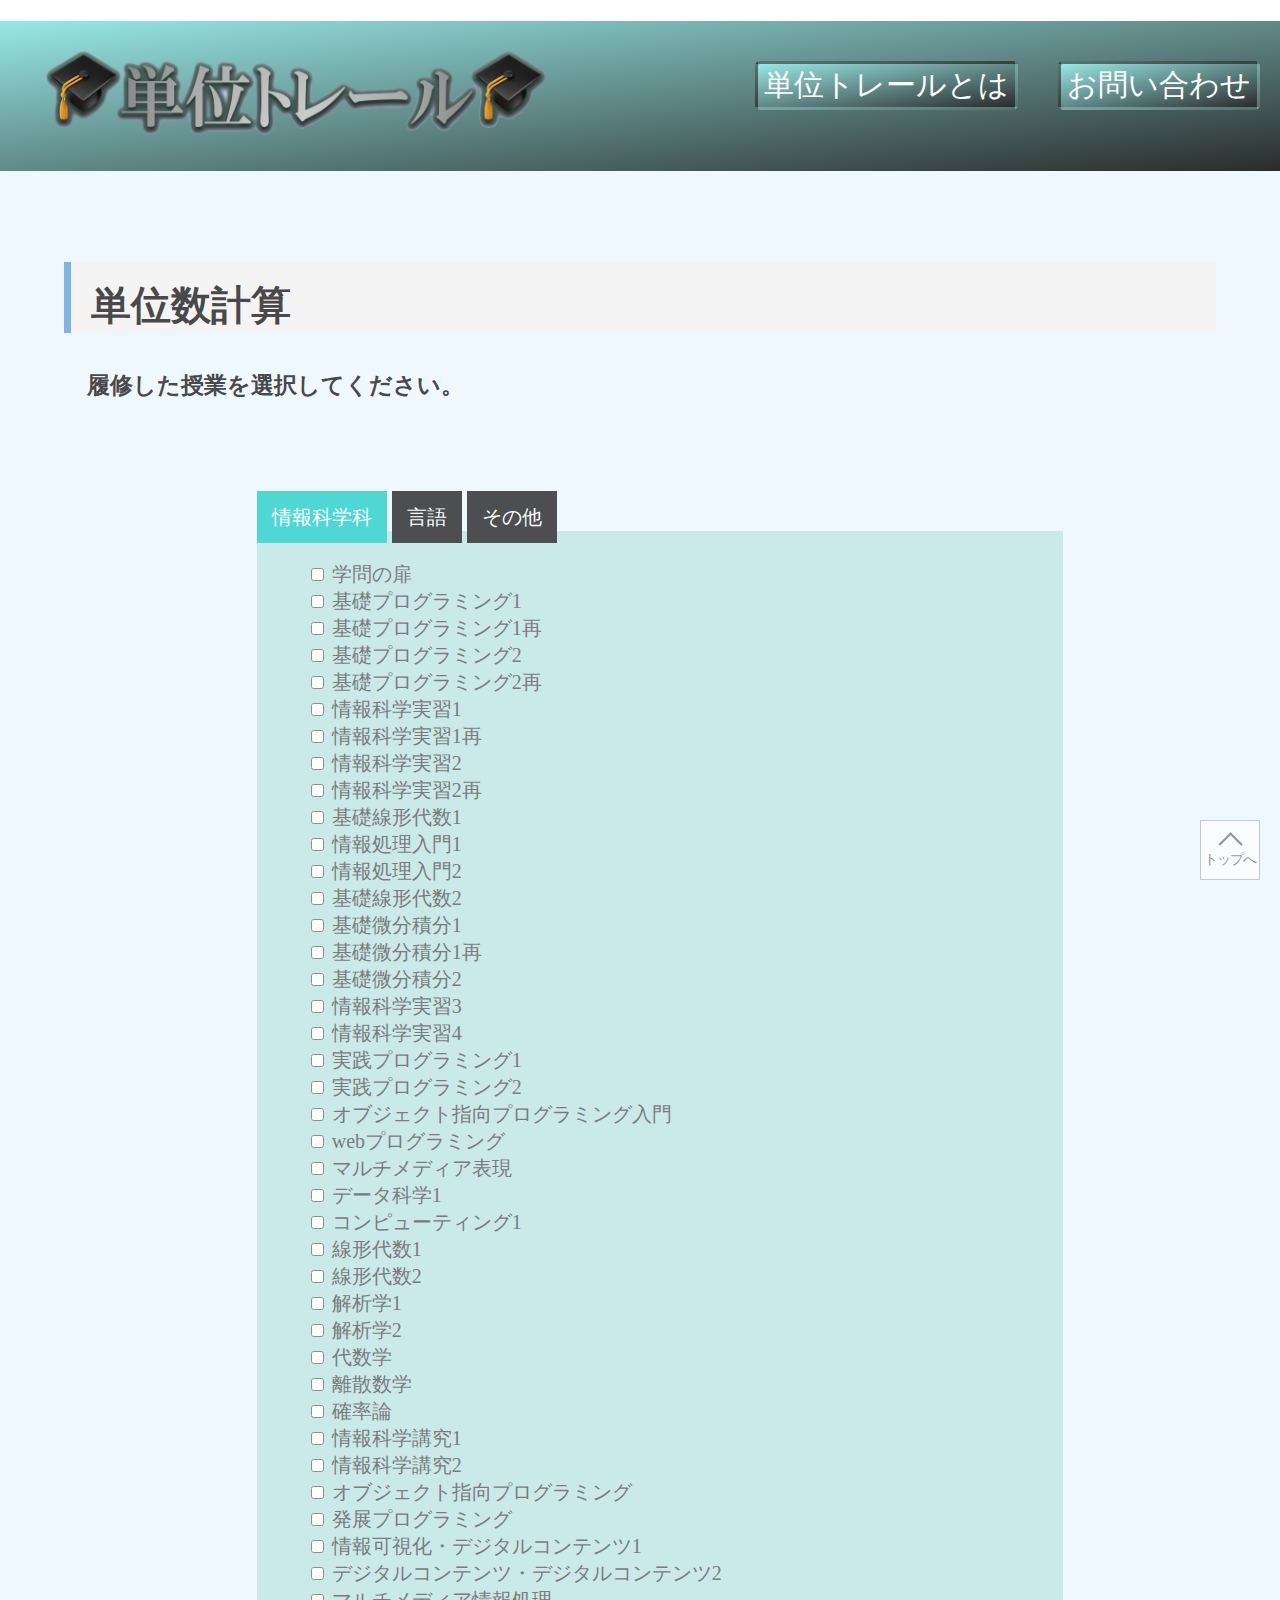
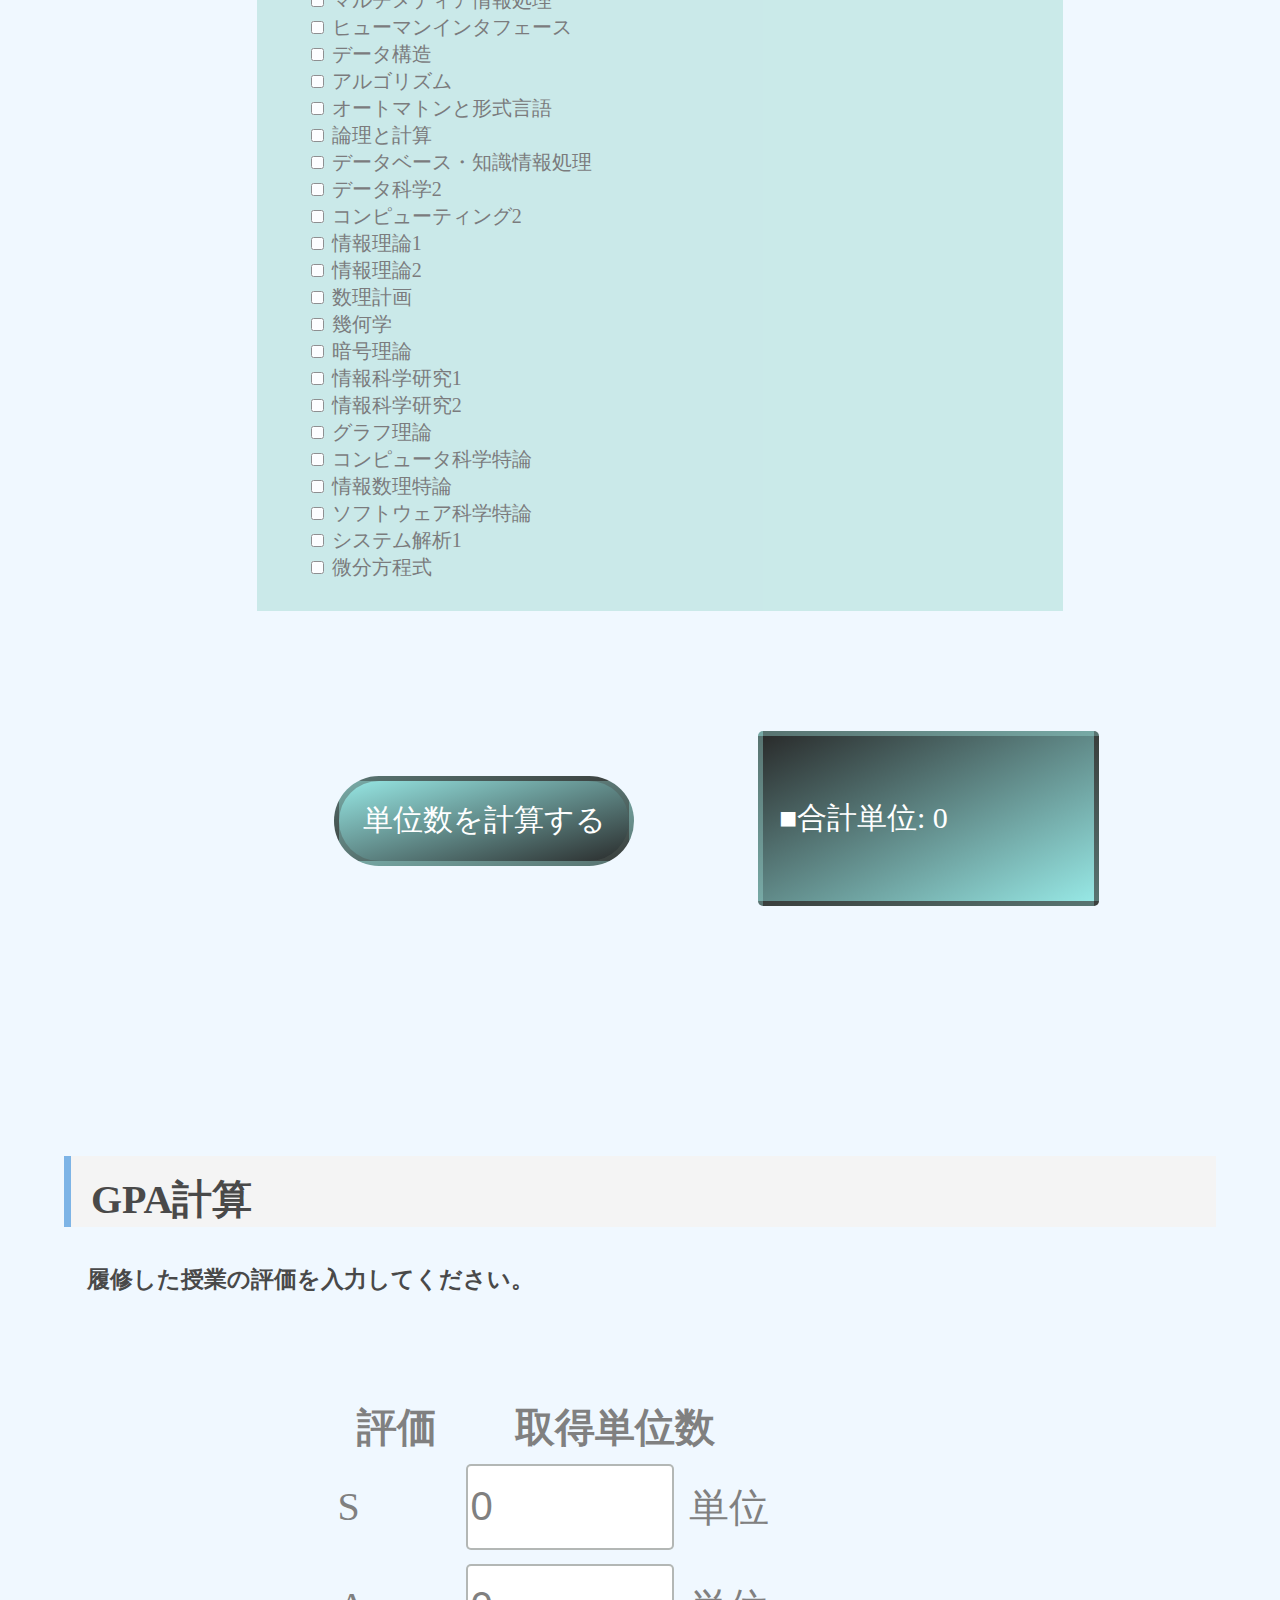
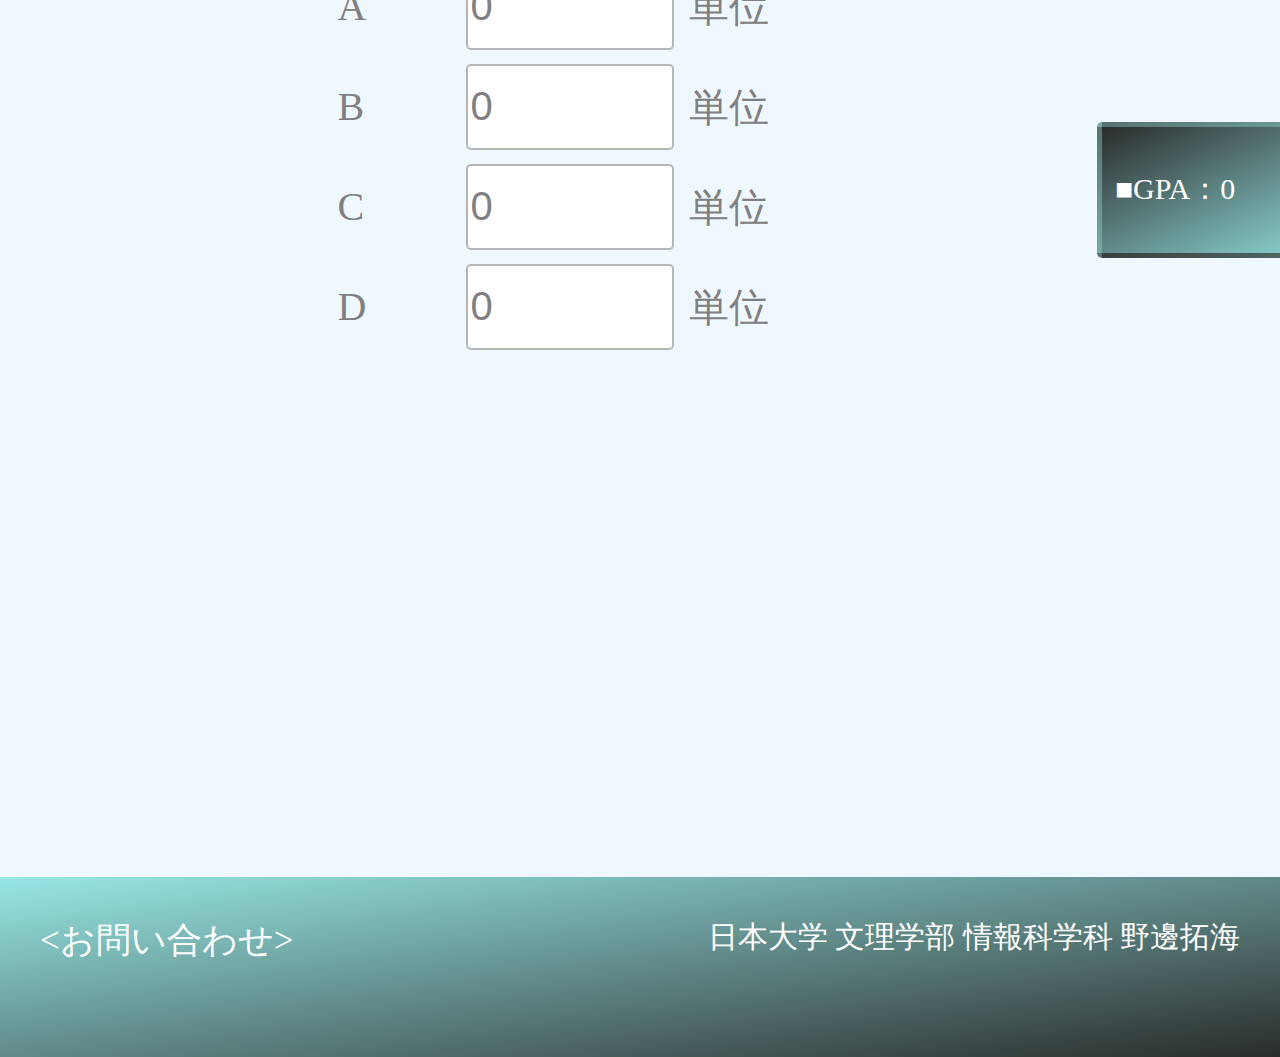
<file: index.html>
<!DOCTYPE html>
<html lang="ja">
<head>
    <meta charset="utf-8">
    <title>単位トレール</title>
    <link rel="stylesheet" href="css/styles.css">
        <div class="header">
            <div class="header-logo">
                <h1><a href="#"><img src="images/単位トレールロゴ透過11.png" class="logo-image" ></a></h1>
            </div>
            <div class="header-list">
                <ul>
                  <ui> <input type="button" onclick="location.href='#footer'" value="お問い合わせ" class="btn1"> </ui>
                  <ui> <input type="button" onclick="location.href='./transition/explain.html'" value="単位トレールとは" class="btn2"> </ui>
                </ul>
            </div>
        </div>
</head>
<body>
    <div class="container">
        <div class="container-1">
            <h1>単位数計算</h1>
            <h3>履修した授業を選択してください。</h3>
            <section class="tab_contents">
                <div class="tab_wrap">
                    <input id="tab1" type="radio" name="check" checked>
                    <label for="tab1" class="tab_lab1">情報科学科</label>
                    <input id="tab2" type="radio" name="check">
                    <label for="tab2" class="tab_lab2">言語</label>
                    <input id="tab3" type="radio" name="check">
                    <label for="tab3" class="tab_lab3">その他</label>
                    <div class="panels">
                        <div id="area1" class="panel">
                            <ul class="panel_content">
                                <input type="checkbox" class="checks" value="2"> 学問の扉<br>
                                <input type="checkbox" class="checks" value="2"> 基礎プログラミング1<br>
                                <input type="checkbox" class="checks" value="2"> 基礎プログラミング1再<br>
                                <input type="checkbox" class="checks" value="2"> 基礎プログラミング2<br>
                                <input type="checkbox" class="checks" value="2"> 基礎プログラミング2再<br>
                                <input type="checkbox" class="checks" value="1"> 情報科学実習1<br>
                                <input type="checkbox" class="checks" value="1"> 情報科学実習1再<br>
                                <input type="checkbox" class="checks" value="1"> 情報科学実習2<br>
                                <input type="checkbox" class="checks" value="1"> 情報科学実習2再<br>
                                <input type="checkbox" class="checks" value="2"> 基礎線形代数1<br>
                                <input type="checkbox" class="checks" value="2"> 情報処理入門1<br>
                                <input type="checkbox" class="checks" value="2"> 情報処理入門2<br>
                                <input type="checkbox" class="checks" value="2"> 基礎線形代数2<br>
                                <input type="checkbox" class="checks" value="2"> 基礎微分積分1<br>
                                <input type="checkbox" class="checks" value="2"> 基礎微分積分1再<br>
                                <input type="checkbox" class="checks" value="2"> 基礎微分積分2<br>
                                <input type="checkbox" class="checks" value="1"> 情報科学実習3<br>
                                <input type="checkbox" class="checks" value="1"> 情報科学実習4<br>
                                <input type="checkbox" class="checks" value="2"> 実践プログラミング1<br>
                                <input type="checkbox" class="checks" value="2"> 実践プログラミング2<br>
                                <input type="checkbox" class="checks" value="2"> オブジェクト指向プログラミング入門<br>
                                <input type="checkbox" class="checks" value="2"> webプログラミング<br>
                                <input type="checkbox" class="checks" value="2"> マルチメディア表現<br>
                                <input type="checkbox" class="checks" value="2"> データ科学1<br>
                                <input type="checkbox" class="checks" value="2"> コンピューティング1<br>
                                <input type="checkbox" class="checks" value="2"> 線形代数1<br>
                                <input type="checkbox" class="checks" value="2"> 線形代数2<br>
                                <input type="checkbox" class="checks" value="2"> 解析学1<br>
                                <input type="checkbox" class="checks" value="2"> 解析学2<br>
                                <input type="checkbox" class="checks" value="2"> 代数学<br>
                                <input type="checkbox" class="checks" value="2"> 離散数学<br>
                                <input type="checkbox" class="checks" value="2"> 確率論<br>
                                <input type="checkbox" class="checks" value="2"> 情報科学講究1<br>
                                <input type="checkbox" class="checks" value="2"> 情報科学講究2<br>
                                <input type="checkbox" class="checks" value="2"> オブジェクト指向プログラミング<br>
                                <input type="checkbox" class="checks" value="2"> 発展プログラミング<br>
                                <input type="checkbox" class="checks" value="2"> 情報可視化・デジタルコンテンツ1<br>
                                <input type="checkbox" class="checks" value="2"> デジタルコンテンツ・デジタルコンテンツ2<br>
                                <input type="checkbox" class="checks" value="2"> マルチメディア情報処理<br>
                                <input type="checkbox" class="checks" value="2"> ヒューマンインタフェース<br>
                                <input type="checkbox" class="checks" value="2"> データ構造<br>
                                <input type="checkbox" class="checks" value="2"> アルゴリズム<br>
                                <input type="checkbox" class="checks" value="2"> オートマトンと形式言語<br>
                                <input type="checkbox" class="checks" value="2"> 論理と計算<br>
                                <input type="checkbox" class="checks" value="2"> データベース・知識情報処理<br>
                                <input type="checkbox" class="checks" value="2"> データ科学2<br>
                                <input type="checkbox" class="checks" value="2"> コンピューティング2<br>
                                <input type="checkbox" class="checks" value="2"> 情報理論1<br>
                                <input type="checkbox" class="checks" value="2"> 情報理論2<br>
                                <input type="checkbox" class="checks" value="2"> 数理計画<br>
                                <input type="checkbox" class="checks" value="2"> 幾何学<br>
                                <input type="checkbox" class="checks" value="2"> 暗号理論<br>
                                <input type="checkbox" class="checks" value="4"> 情報科学研究1<br>
                                <input type="checkbox" class="checks" value="4"> 情報科学研究2<br>
                                <input type="checkbox" class="checks" value="2"> グラフ理論<br>
                                <input type="checkbox" class="checks" value="2"> コンピュータ科学特論<br>
                                <input type="checkbox" class="checks" value="2"> 情報数理特論<br>
                                <input type="checkbox" class="checks" value="2"> ソフトウェア科学特論<br>
                                <input type="checkbox" class="checks" value="2"> システム解析1<br>
                                <input type="checkbox" class="checks" value="2"> 微分方程式<br>
                            </ul>
                        </div>
                        <div id="area2" class="panel">
                            <ul class="panel_content">
                                <input type="checkbox" class="checks" value="1"> 英語1<br>
                                <input type="checkbox" class="checks" value="1"> 英語2<br>
                                <input type="checkbox" class="checks" value="1"> 英語3<br>
                                <input type="checkbox" class="checks" value="1"> 英語4<br>
                                <input type="checkbox" class="checks" value="1"> 英語5<br>
                                <input type="checkbox" class="checks" value="1"> 英語6<br>
                                <input type="checkbox" class="checks" value="1"> 英語7<br>
                                <input type="checkbox" class="checks" value="1"> 英語8<br>
                                <input type="checkbox" class="checks" value="1"> 英語9<br>
                                <input type="checkbox" class="checks" value="1"> 英語10<br>
                                <input type="checkbox" class="checks" value="1"> 英語11<br>
                                <input type="checkbox" class="checks" value="1"> 英語12<br>
                                <input type="checkbox" class="checks" value="1"> その他外国語①<br>
                                <input type="checkbox" class="checks" value="1"> その他外国語②<br>
                                <input type="checkbox" class="checks" value="1"> 実用英語検定1<br>
                                <input type="checkbox" class="checks" value="1"> 実用英語検定2<br>
                                <input type="checkbox" class="checks" value="1"> TOEIC 1<br>
                                <input type="checkbox" class="checks" value="1"> TOEIC 2<br>
                                <input type="checkbox" class="checks" value="1"> TOEIC 3<br>
                                <input type="checkbox" class="checks" value="1"> TOEIC 4<br>
                                <input type="checkbox" class="checks" value="1"> TOEFL 1<br>
                                <input type="checkbox" class="checks" value="1"> TOEFL 2<br>
                                <input type="checkbox" class="checks" value="1"> IELTS 1・TOEFL 3<br>
                                <input type="checkbox" class="checks" value="1"> IELTS 2・TOEFL 4<br>
                                <input type="checkbox" class="checks" value="1"> 通訳英語・通訳英語1<br>
                                <input type="checkbox" class="checks" value="1"> 通訳英語2<br>
                                <input type="checkbox" class="checks" value="1"> ビジネス英語・ビジネス英語2<br>
                                <input type="checkbox" class="checks" value="1"> 観光英語・観光英語1<br>
                                <input type="checkbox" class="checks" value="1"> 英文翻訳法・英文翻訳法1<br>
                                <input type="checkbox" class="checks" value="1"> 英文翻訳法2<br>
                                <input type="checkbox" class="checks" value="1"> 英語リスニング1<br>
                                <input type="checkbox" class="checks" value="1"> 英語リスニング2<br>
                                <input type="checkbox" class="checks" value="1"> 英文ライティング1<br>
                                <input type="checkbox" class="checks" value="1"> 英文ライティング2<br>
                            </ul>
                        </div>
                        <div id="area3" class="panel">
                            <ul class="panel_content">
                                <input type="checkbox" class="checks" value="2"> 健康・スポーツ教育論<br>
                                <input type="checkbox" class="checks" value="1"> 健康・スポーツ教育実習1<br>
                                <input type="checkbox" class="checks" value="2"> 情報リテラシー<br>
                                <input type="checkbox" class="checks" value="2"> 情報リテラシー・コンピュータ・情報リテラシー<br>
                                <input type="checkbox" class="checks" value="2"> アカデミックICT基礎<br>
                                <input type="checkbox" class="checks" value="2"> データ処理基礎・コンピュータデータ処理基礎<br>
                                <input type="checkbox" class="checks" value="2"> 情報倫理・情報セキュリティ・コンピュータ・情報セキュリティ<br>
                                <input type="checkbox" class="checks" value="2"> プレゼンテーション法・コンピュータプレゼンテーション法<br>
                                <input type="checkbox" class="checks" value="2"> アルゴリズムとプログラミング基礎<br>
                                <input type="checkbox" class="checks" value="2"> アルゴリズムとプログラミング応用<br>
                                <input type="checkbox" class="checks" value="2"> ビッグデータサイエンス<br>
                                <input type="checkbox" class="checks" value="2"> ICT機器活用法・ネットワーク構築1<br>
                                <input type="checkbox" class="checks" value="2"> ネットワーク構築3<br>
                                <input type="checkbox" class="checks" value="1"> ネットワーク構築演習3<br>
                                <input type="checkbox" class="checks" value="3"> ネットワーク設計基礎(含演習)<br>
                                <input type="checkbox" class="checks" value="2"> ネットワーク設計活用・ネットワーク構築4<br>
                                <input type="checkbox" class="checks" value="2"> ネットワーク設計応用・ネットワーク構築演習4<br>
                                <input type="checkbox" class="checks" value="2"> 情報セキュリティ基盤構築基礎・ネットワーク構築5<br>
                                <input type="checkbox" class="checks" value="2"> 情報セキュリティ基盤構築応用・ネットワーク構築演習5<br>
                                <input type="checkbox" class="checks" value="2"> 次世代情報基盤構築基礎・ネットワーク構築6<br>
                                <input type="checkbox" class="checks" value="2"> 次世代情報基盤構築応用・ネットワーク構築演習6<br>
                                <input type="checkbox" class="checks" value="2"> サーバー構築1<br>
                                <input type="checkbox" class="checks" value="1"> サーバー構築演習1<br>
                                <input type="checkbox" class="checks" value="3"> Windowsサーバー管理の基礎(含演習)<br>
                                <input type="checkbox" class="checks" value="2"> サーバー構築2<br>
                                <input type="checkbox" class="checks" value="1"> サーバー構築演習2<br>
                                <input type="checkbox" class="checks" value="3"> サーバーの仮想か環境の構築(含演習)<br>
                            </ul>
                        </div>
                    </div>
                </div>
            </section>
            <div class="container-1-button">
            <ul>
                <ui>
                    <button onclick="getValue()">単位数を計算する</button>
                </ui>
                <ui>
                    <form class="myform" name="myform">
                        <table cellpadding="1" cellspacing="0" border="0"></table>
                        <tr>
                            <td ><font>■合計単位:</font></td>
                            <td ><output type="text" name="total" value="0">0</output></td>
                        </tr>
                    </form>
                </ui>
            </ul>
        </div>
    <script>
        function getValue() {
            let checks = document.getElementsByClassName('checks');
            let sum = 0;
            for (i = 0; i < 108; i++) {
                if (checks[i].checked === true) {
                    sum += Number(checks[i].value)
                }
            }
            document.myform.total.value=sum;
        }
    </script>
   </div>
   <div class="container-2">
    <h1>GPA計算</h1>
            <h3>履修した授業の評価を入力してください。</h3>
    <div class="container-2-form">
        <form onsubmit="return false" id="example" oninput="result.value=(Math.round((Number(s.value)*4.0 + Number(a.value)*3.0+Number(b.value)*2.0+Number(c.value)*1.0)/(Number(s.value)+Number(a.value)+Number(b.value)+Number(c.value)+Number(d.value))*100)/100)">
            <ul>
                <ui>
                    <table>
                        <tbody>
                            <div class="container-2-th1">
                                <th>評価　</th>
                            </div>
                            <div class="container-2-th2">
                                <th>取得単位数</th>
                            </div>
                        </tbody>
                         <tr>
                            <td>S</td>
                            <td>
                                <input name = "s" type="number" value="0" wtd-id="id0"> 
                                単位
                             </td>
                         </tr>
                         <tr>
                            <td>A</td>
                            <td>
                                <input name = "a" type="number" value="0" wtd-id="id1">
                                単位
                            </td>
                         </tr>
                         <tr>
                            <td>B</td>
                            <td>
                                 <input name = "b" type="number" value="0" wtd-id ="id2">
                                 単位
                            </td>
                        </tr>
                        <tr>
                            <td>C</td>
                            <td>
                                <input name = "c" type="number" value="0" wtd-id="id3">
                                単位
                            </td>
                        </tr>
                        <tr>
                            <td>D</td>
                            <td>
                                <input name = "d" type="number" value="0" wtd-id="id4">
                                単位
                            </td>
                        </tr>
                </table>
            </ui>
            <ui>
                <div class="gpa-result">
                    <p>■GPA：<output name="result" form="example">0</output></p>
                </div>
            </ui>
            </ul>
        </form>
    </div>
   </div>
</div>
</body>
<footer id="footer">
    <body>
        <div class="footer">
            <div class="footer-logo">&lt;お問い合わせ&gt;</div>
            <div class="footer-list">
                日本大学 文理学部 情報科学科 野邊拓海
            </div>
        </div>
    </body>
</footer>
<style>

html{scroll-behavior: smooth;}
  .gotop{
    display: block;
    width: 60px;
    height: 60px;
    box-sizing: border-box;
    background: #FFF;
    border: 1px solid #999;
    padding-top: 30px;
    text-align: center;
    letter-spacing: -1px;
    font-size: 85%;
    text-decoration: none;
    color: #333;
    opacity: 0.5;
    position: fixed;
    bottom: 20px;
    right: 20px;
    z-index: 10000;
}

.gotop::before{
    content: "";
    display: block;
    border-top: 2px solid #333;
    border-right: 2px solid #333;
    width: 25%;
    height: 25%;
    top: 25%;
    left: 0;
    right: 0;
    margin: auto;
    position: absolute;
    transform: rotate(-45deg);
}

.gotop:hover{
    opacity: 1;
}

@media(max-width:750px){
    .gotop{
        width: 40px;
        height: 40px;
        text-indent: -9999px;
        opacity: 1;
        border: none;
        background: none;
        bottom: 10px;
        right: 10px;
    }
    .gotop::before{
        bottom: 0;
    }
}
</style>
<a href="#" class="gotop">トップへ</a>

</html>
</file>
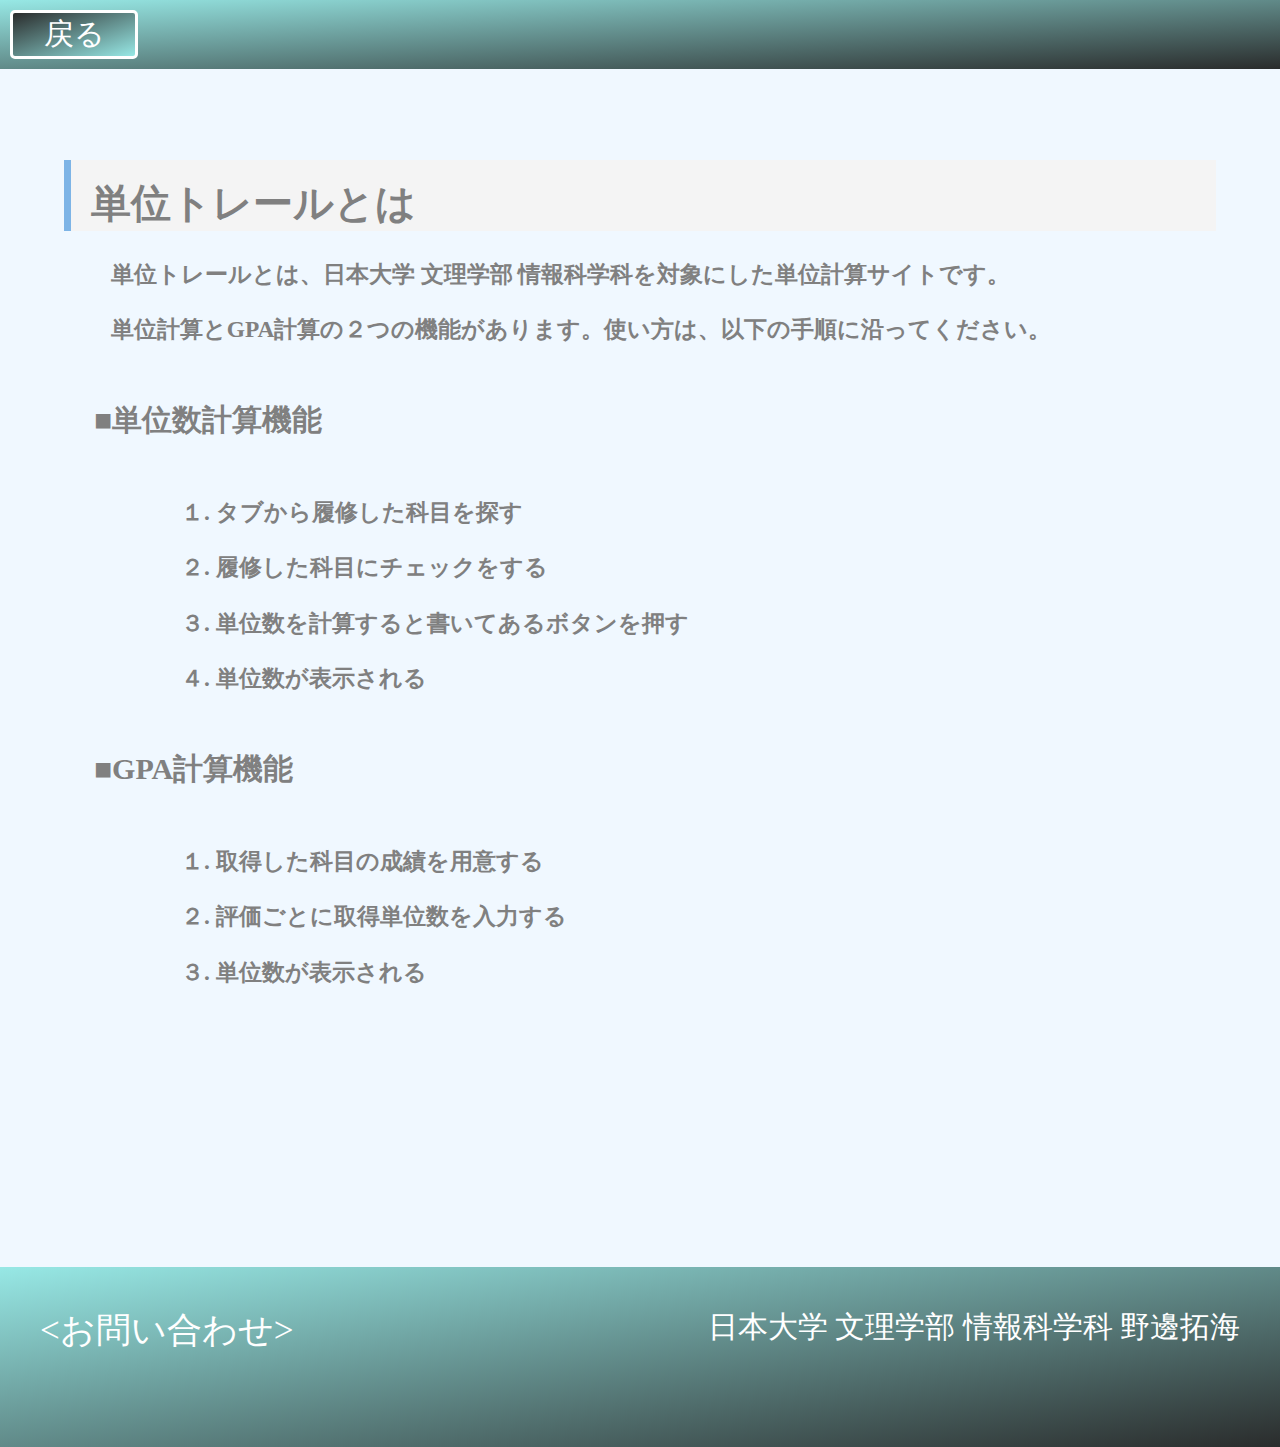
<file: transition/explain.html>
<!DOCTYPE html>
<html lang="ja">
<head>
  <meta charset="UTF-8">
  <title>単位トレール</title>
  <link rel="stylesheet" href="styles2.css">
</head>
<body>
  <div class="header">
    <div class="button">
      <input type="button" onclick="history.back()" value="戻る">
    </div>
  </div>
  <div class="main">
    <div class="title">
      <h1>単位トレールとは</h1>
    </div>
    <div class="sentence">
      <h3>単位トレールとは、日本大学 文理学部 情報科学科を対象にした単位計算サイトです。</h3>
      <h3>単位計算とGPA計算の２つの機能があります。使い方は、以下の手順に沿ってください。</h3>
    </div>
    <div class="process1">
      <h2>■単位数計算機能</h2>
        <h3>１. タブから履修した科目を探す</h3>
        <h3>２. 履修した科目にチェックをする</h3>
        <h3>３. 単位数を計算すると書いてあるボタンを押す</h3>
        <h3>４. 単位数が表示される</h3>
    </div>
    <div class="process2">
      <h2>■GPA計算機能</h2>
        <h3>１. 取得した科目の成績を用意する</h3>
        <h3>２. 評価ごとに取得単位数を入力する</h3>
        <h3>３. 単位数が表示される</h3>
    </div>
  </div>
</body>

<footer id="footer">
    <body>
        <div class="footer">
            <div class="footer-logo">&lt;お問い合わせ&gt;</div>
            <div class="footer-list">
                日本大学 文理学部 情報科学科 野邊拓海
            </div>
        </div>
    </body>
</footer>
</html>
</file>
<file: css/styles.css>
.header {
    background: linear-gradient(to bottom right, #97e8e5,#2A2C2C);
    color: rgb(3, 3, 3);
    height: 150px;
    width: auto;
}

 .header-list input {
    font-size: 30px;
    width: 100%;
    height: 200%;
    border-radius: 5px;
    background: linear-gradient(to bottom right, #97e8e5,#2A2C2C);
    color: #fff;
    border: 3px solid rgba(79, 87, 84, 0.43);
  }

.header-logo{
    height: 0;
}

.logo-image{
    float: left;
    padding: 15px 40px;
    height: 40%;
    width: 40%;
}

.header-list ui {
    float: right;
    font-size: 30px;
    padding: 40px 20px;
}

body{
    width: auto;
    height: auto;
    margin: 0px 0px;
}

.container{
    font-size: 20px;
    padding: 5%;
    background-color: aliceblue;
}

.container-1 h1  {
    padding: 0.4em 0.4em 0 0.5em;
    color: #494949;
    background: #f4f4f4;
    border-left: solid 7px #7db4e6;
}

.container-1 h3{
    padding: 0.4em 1em;
    color: #494949;
}


.tab_contents {
	width: 100%;
	padding: 20px;
	margin: 20px auto;
}

.tab_wrap {
	width: 70%;
	margin: 50px auto;
	opacity: 0.8;
}

/*タブボタンデザイン*/
.tab_lab1, .tab_lab2, .tab_lab3 {
	background: #242424;
	color: #fff;
	padding: 15px;
}

/*タブにチェック入ったとき*/
#tab1:checked~.tab_lab1 {
	background: #26d0c9;
	color: white;
}
#tab2:checked~.tab_lab2 {
	background: #26d0c9;
	color: white;
}
#tab3:checked~.tab_lab3 {
	background: #26d0c9;
	color: white;
}

/*タブボタンとボックス連動*/
#tab1:checked~.panels #area1 {
	display: block;
	background: hsl(177, 42%, 83%);
}
#tab2:checked~.panels #area2 {
	display: block;
	background: hsl(177, 42%, 83%);
}
#tab3:checked~.panels #area3 {
	display: block;
	background: hsl(177, 42%, 83%);
}

/*チェックボックスとボックス非表示*/
input[name="check"] {
	display: none;
}
.panel {
	padding: 10px;
	display: none;
    color: rgb(94, 93, 93);
}

.container-1-button ul {
    display: flex;
    margin: 3%  10% 20% 20%;
}

.myform{
    font-size: 30px;
    width: 10em;
    height: auto;
    padding: 20% 5%;
    margin: 5% 40%;
    border-radius: 5px;
    background: linear-gradient(to bottom right,#2A2C2C,#97e8e5);
    color: #fff;
    border: 5px solid rgba(79, 87, 84, 0.43);
}

button {
    font-size: 30px;
    width: 10em;
    height: 3em;
    margin: 20% 0;
    border-radius: 50px;
    background: linear-gradient(to bottom right, #97e8e5,#2A2C2C);
    color: white;
    border: 5px solid rgba(79, 87, 84, 0.43);
}

.container-2{
    font-size: 20px;
    background-color: aliceblue;
}

.container-2 h1  {
    padding: 0.4em 0.4em 0 0.5em;
    color: #494949;
    background: #f4f4f4;
    border-left: solid 7px #7db4e6;
}

.container-2 h3{
    padding: 0.4em 1em;
    color: #494949;
}

.container-2-form{
    font-size: 40px;
    color: gray;
    margin: 8% 0;
}

.container-2-form ul {
    display: flex;
    margin: 3%  10% 20% 20%;
}

.container-2-th1 .container-2-th2{
    font-size: 40px;
    padding: 100px;
}

.container-2 input{
    font-size: 40px;
    width: 5em;
    height: 2em;
    margin: 5px;
    border-radius: 5px;
    background-color: white;
    color: gray;
    border: 2px solid rgba(79, 87, 84, 0.43);
}

.gpa-result{
    font-size: 30px;
    width: 8em;
    height: auto;
    padding: 5%;
    margin: 130%;
    border-radius: 5px;
    background: linear-gradient(to bottom right,#2A2C2C,#97e8e5);
    color: #fff;
    border: 5px solid rgba(79, 87, 84, 0.43);
}

.footer {
    background: linear-gradient(to bottom right, #97e8e5,#2A2C2C);
    color: #fff;
    height: 100px;
    width: auto;
    padding: 40px;
}

.footer-logo {
    float: left;
    font-size: 35px;
}

.footer-list {
    float: right;
    font-size: 30px;
    padding-bottom: 30px;
}
</file>
<file: transition/styles2.css>
body{
    margin: 0;
}

.header {
    background: linear-gradient(to bottom right, #97e8e5,#2A2C2C);
    color: #fff;
    width: auto;
    margin: 0;
}

.button input {
    font-size: 30px;
    width: 10%;
    height: 30%;
    margin: 10px;
    border-radius: 5px;
    background: linear-gradient(to bottom right, #2A2C2C, #97e8e5);
    color: #fff;
    border: 3px solid #fff;
}

.header-list{
    width: 3em;
    float: left;
    font-size: 30px;
    margin: 10px;
    padding: 40px 20px;
}

.main{
    font-size: 20px;
    padding: 5% 5% 20% 5%;
    background-color: aliceblue;
}

.main h1  {
    padding: 0.4em 0.4em 0 0.5em;
    color: gray;
    background: #f4f4f4;
    border-left: solid 7px #7db4e6;
}

.main h2  {
    padding: 1em 1em;
    color: gray;
}

.sentence h3{
    padding: 0 2em;
    color: gray;
}
.process1 h3{
    padding: 0 5em;
    color: gray;
}

.process2 h3{
    padding: 0 5em;
    color: gray;
}

.footer {
    background: linear-gradient(to bottom right, #97e8e5,#2A2C2C);
    color: #fff;
    height: 100px;
    width: auto;
    padding: 40px;
}

.footer-logo {
    float: left;
    font-size: 35px;
}

.footer-list {
    float: right;
    font-size: 30px;
    padding-bottom: 30px;
}
</file>
